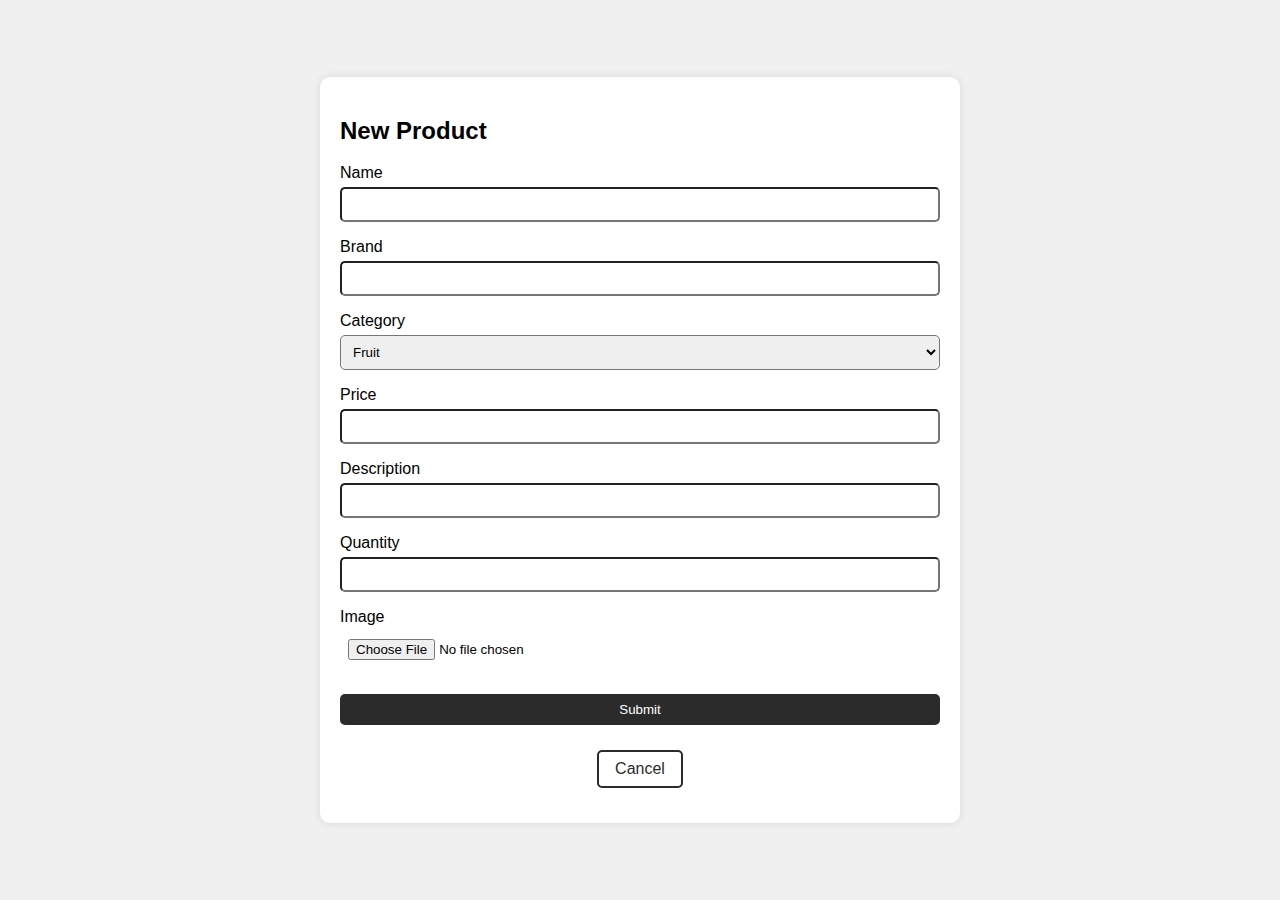
<file: target/classes/templates/products/CreateProduct.html>
<!DOCTYPE html>
<html lang="en" xmlns:th="http://www.thymeleaf.org">
<head>
    <meta charset="UTF-8">
    <meta name="viewport" content="width=device-width, initial-scale=1.0">
    <title>Create Product</title>
    <style>
        body {
            font-family: Arial, sans-serif;
            display: flex;
            justify-content: center;
            align-items: center;
            height: 100vh;
            margin: 0;
            background-color: #f0f0f0;
        }
        .container {
            background-color: white;
            padding: 20px;
            border-radius: 10px;
            box-shadow: 0 0 10px rgba(0, 0, 0, 0.1);
            width: 80%;
            max-width: 600px;
        }
        .form-group {
            margin-bottom: 15px;
        }
        .form-group label {
            display: block;
            margin-bottom: 5px;
        }
        .form-group input,
        .form-group select {
            width: 100%;
            padding: 8px;
            box-sizing: border-box;
            border-radius: 5px;
        }
        .btn {
            padding: 8px 16px;
            margin-top: 10px;
            background-color: #2b2b2b;
            color: white;
            border: none;
            border-radius: 5px;
            cursor: pointer;
            width: 100%;
            text-align: center;
        }
        .btn:hover {
            color: #a3a1a1;
        }
        .btn-outline {
            background-color: white;
            color: #2b2b2b;
            border: 2px solid #2b2b2b;
        }
        .btn-outline:hover {
            background-color: #2b2b2b;
            color: white;
        }
		.btn-cancel-container {
		    text-align: center; /* Center the button */
		}
		
		.btn-cancel {
		    padding: 8px 16px;
		    margin-top: 10px; /* Adjusted margin-top */
		    background-color: #ffffff;
		    color: #2b2b2b;
		    border: 2px solid #2b2b2b;
		    border-radius: 5px;
		    cursor: pointer;
		    display: inline-block;
		    text-decoration: none;
		}
		
		.btn-cancel:hover {
		    background-color: #2b2b2b;
		    color: #ffffff;
		}
		.text-danger {
		    color: red;
		}
		

        
    </style>
</head>
<body>

<div class="container">
    <h2 class="text-center mb-5">New Product</h2>
    <form method="post" enctype="multipart/form-data" th:object="${productDto}">
        <div class="form-group">
            <label for="name">Name</label>
            <input type="text" id="name" th:field="*{name}" class="form-control">
            <p th:if="${#fields.hasErrors('name')}" th:errors="*{name}" class="text-danger"></p>
        </div>
        <div class="form-group">
            <label for="brand">Brand</label>
            <input type="text" id="brand" th:field="*{brand}" class="form-control" >
            <p th:if="${#fields.hasErrors('brand')}" th:errors="*{brand}" class="text-danger"></p>
        </div>
        <div class="form-group">
            <label for="category">Category</label>
            <select id="category" th:field="*{category}" class="form-select" >
                <option value="Fruit">Fruit</option>
                <option value="Snacks">Snacks</option>
                <option value="Beverage">Beverage</option>
                <option value="Groceries">Groceries</option>
                <option value="Medicine">Medicine</option>
            </select>
            <p th:if="${#fields.hasErrors('category')}" th:errors="*{category}" class="text-danger"></p>
        </div>
        <div class="form-group">
            <label for="price">Price</label>
            <input type="number" id="price" th:field="*{price}" class="form-control" step="0.01" min="0" >
            <p th:if="${#fields.hasErrors('price')}" th:errors="*{price}" class="text-danger"></p>
        </div>
        <div class="form-group">
            <label for="description">Description</label>
            <input type="text" id="description" th:field="*{description}" class="form-control" >
            <p th:if="${#fields.hasErrors('description')}" th:errors="*{description}" class="text-danger"></p>
        </div>
        <div class="form-group">
            <label for="quantity">Quantity</label>
            <input type="number" id="quantity" th:field="*{quantity}" class="form-control" >
            <p th:if="${#fields.hasErrors('quantity')}" th:errors="*{quantity}" class="text-danger"></p>
        </div>
        <div class="form-group">
            <label for="imageFile">Image</label>
            <input type="file" id="imageFile" th:field="*{imageFile}" class="form-control" >
            <p th:if="${#fields.hasErrors('imageFile')}" th:errors="*{imageFile}" class="text-danger"></p>
        </div>
        <div class="form-group">
            <button type="submit" class="btn">Submit</button>
        </div>
        <div class="form-group">
    		<div class="btn-cancel-container">
        		<a th:href="@{/products}" class="btn-cancel">Cancel</a>
    		</div>
		</div>
        
    </form>
</div>

</body>
</html>
</file>
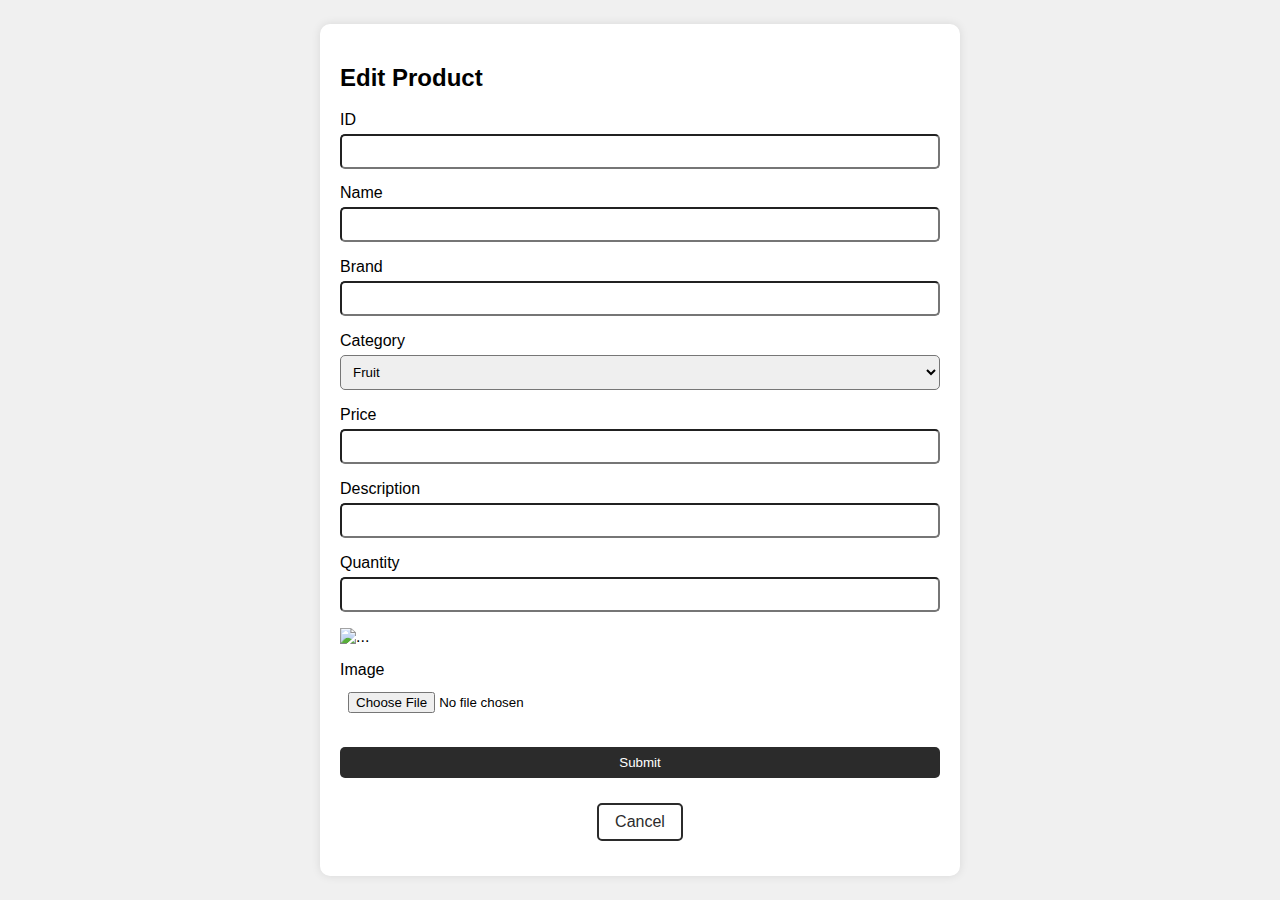
<file: target/classes/templates/products/EditProduct.html>
<!DOCTYPE html>
<html lang="en" xmlns:th="http://www.thymeleaf.org">
<head>
    <meta charset="UTF-8">
    <meta name="viewport" content="width=device-width, initial-scale=1.0">
    <title>Create Product</title>
    <style>
        body {
            font-family: Arial, sans-serif;
            display: flex;
            justify-content: center;
            align-items: center;
            height: 100vh;
            margin: 0;
            background-color: #f0f0f0;
        }
        .container {
            background-color: white;
            padding: 20px;
            border-radius: 10px;
            box-shadow: 0 0 10px rgba(0, 0, 0, 0.1);
            width: 80%;
            max-width: 600px;
        }
        .form-group {
            margin-bottom: 15px;
        }
        .form-group label {
            display: block;
            margin-bottom: 5px;
        }
        .form-group input,
        .form-group select {
            width: 100%;
            padding: 8px;
            box-sizing: border-box;
            border-radius: 5px;
        }
        .btn {
            padding: 8px 16px;
            margin-top: 10px;
            background-color: #2b2b2b;
            color: white;
            border: none;
            border-radius: 5px;
            cursor: pointer;
            width: 100%;
            text-align: center;
        }
        .btn:hover {
            color: #a3a1a1;
        }
        .btn-outline {
            background-color: white;
            color: #2b2b2b;
            border: 2px solid #2b2b2b;
        }
        .btn-outline:hover {
            background-color: #2b2b2b;
            color: white;
        }
		.btn-cancel-container {
		    text-align: center; /* Center the button */
		}
		
		.btn-cancel {
		    padding: 8px 16px;
		    margin-top: 10px; /* Adjusted margin-top */
		    background-color: #ffffff;
		    color: #2b2b2b;
		    border: 2px solid #2b2b2b;
		    border-radius: 5px;
		    cursor: pointer;
		    display: inline-block;
		    text-decoration: none;
		}
		
		.btn-cancel:hover {
		    background-color: #2b2b2b;
		    color: #ffffff;
		}
		.text-danger {
		    color: red;
		}
		

        
    </style>
</head>
<body>

<div class="container">
    <h2 class="text-center mb-5">Edit Product</h2>
    <form method="post" enctype="multipart/form-data" th:object="${productDto}">
    	<div class="form-group">
            <label for="id">ID</label>
            <input readonly type="text" id="id" th:value="${product.id}" class="form-control">
        </div>
        <div class="form-group">
            <label for="name">Name</label>
            <input type="text" id="name" th:field="*{name}" class="form-control">
            <p th:if="${#fields.hasErrors('name')}" th:errors="*{name}" class="text-danger"></p>
        </div>
        <div class="form-group">
            <label for="brand">Brand</label>
            <input type="text" id="brand" th:field="*{brand}" class="form-control" >
            <p th:if="${#fields.hasErrors('brand')}" th:errors="*{brand}" class="text-danger"></p>
        </div>
        <div class="form-group">
            <label for="category">Category</label>
            <select id="category" th:field="*{category}" class="form-select" >
                <option value="Fruit">Fruit</option>
                <option value="Snacks">Snacks</option>
                <option value="Beverage">Beverage</option>
                <option value="Groceries">Groceries</option>
                <option value="Medicine">Medicine</option>
            </select>
            <p th:if="${#fields.hasErrors('category')}" th:errors="*{category}" class="text-danger"></p>
        </div>
        <div class="form-group">
            <label for="price">Price</label>
            <input type="number" id="price" th:field="*{price}" class="form-control" step="0.01" min="0" >
            <p th:if="${#fields.hasErrors('price')}" th:errors="*{price}" class="text-danger"></p>
        </div>
        <div class="form-group">
            <label for="description">Description</label>
            <input type="text" id="description" th:field="*{description}" class="form-control" >
            <p th:if="${#fields.hasErrors('description')}" th:errors="*{description}" class="text-danger"></p>
        </div>
        <div class="form-group">
            <label for="quantity">Quantity</label>
            <input type="number" id="quantity" th:field="*{quantity}" class="form-control" >
            <p th:if="${#fields.hasErrors('quantity')}" th:errors="*{quantity}" class="text-danger"></p>
        </div>
        
        <div class="form-group">
            <img th:src="@{'/images/' + ${product.imageFileName}}"
                      alt="..." width="150">
        </div>
        
        
        <div class="form-group">
            <label for="imageFile">Image</label>
            <input type="file" id="imageFile" th:field="*{imageFile}" class="form-control" >
            <p th:if="${#fields.hasErrors('imageFile')}" th:errors="*{imageFile}" class="text-danger"></p>
        </div>
        <div class="form-group">
            <button type="submit" class="btn">Submit</button>
        </div>
        <div class="form-group">
    		<div class="btn-cancel-container">
        		<a th:href="@{/products}" class="btn-cancel">Cancel</a>
    		</div>
		</div>
        
    </form>
</div>

</body>
</html>
</file>
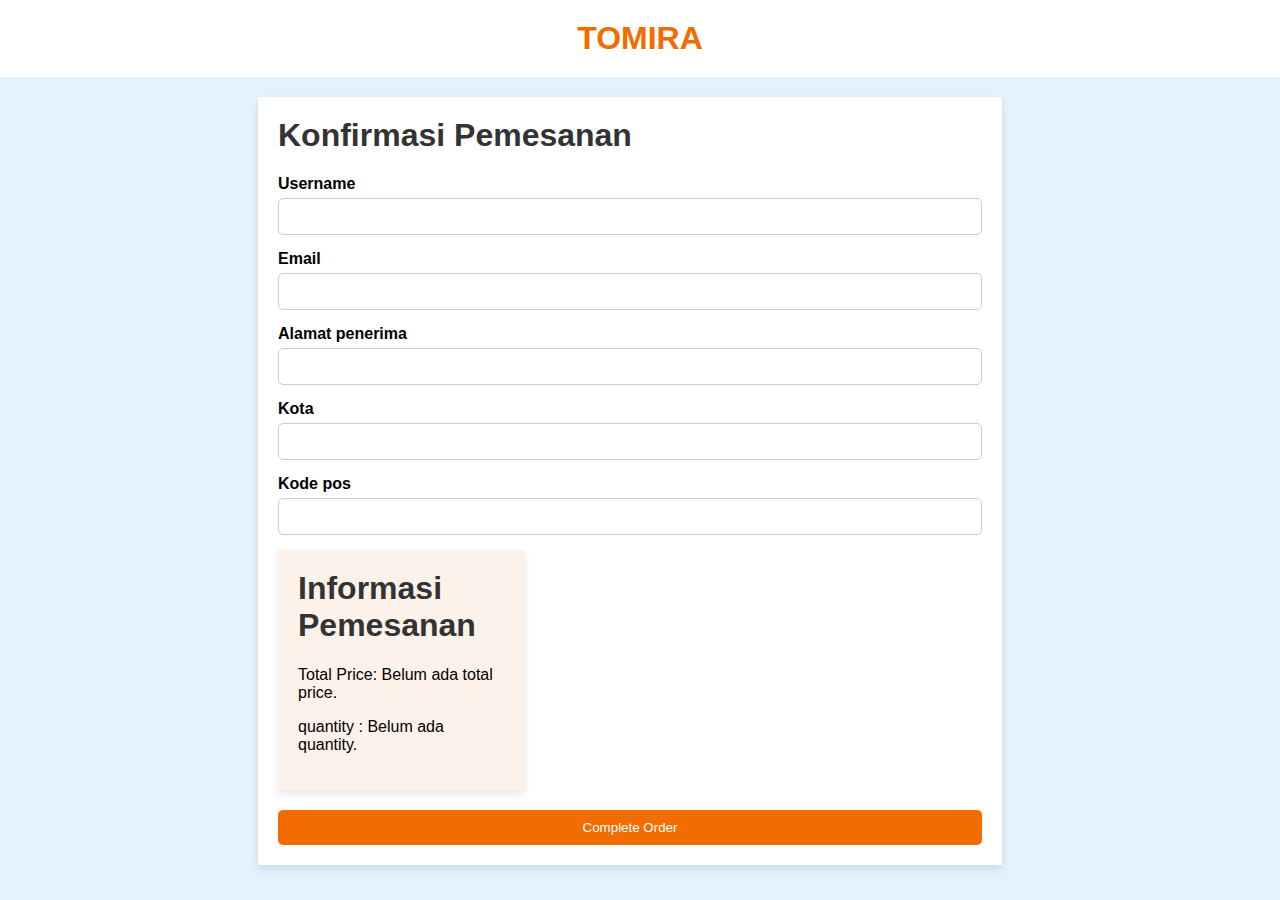
<file: target/classes/templates/user/CheckOut.html>
<!DOCTYPE html>
<html lang="en">
<head>
    <meta charset="UTF-8">
    <meta name="viewport" content="width=device-width, initial-scale=1.0">
    <title>Checkout</title>
    <style>
        body {
            font-family: Arial, sans-serif;
            margin: 0;
            padding: 0;
            background-color: #e3f2fd;
        }
        
        header {
            background-color: #fff;
            padding: 20px;
            text-align: center;
        }
        
        header h1 {
            margin: 0;
            color: #f36c00;
        }
        
        .container {
            display: flex;
            justify-content: center;
            padding: 20px;
        }
        
        .checkout-form, .order-summary {
            background-color: #fff;
            padding: 20px;
            box-shadow: 0 4px 8px rgba(0, 0, 0, 0.1);
            box-sizing: border-box;
        }
        
        .checkout-form {
            width: 60%;
            margin-right: 20px;
        }
        
        .order-summary {
            width: 35%;
            background-color: #fdf2e9;
        }
        
        h1 {
            margin-top: 0;
            color: #333;
        }
        
        .form-group {
            margin-bottom: 15px;
        }
        
        .form-group label {
            display: block;
            margin-bottom: 5px;
            font-weight: bold;
        }
        
        .form-group input {
            width: 100%;
            padding: 10px;
            border: 1px solid #ccc;
            border-radius: 5px;
            box-sizing: border-box;
        }
        
        .summary-details {
            display: flex;
            justify-content: space-between;
            margin-bottom: 10px;
        }
        
        .summary-total {
            display: flex;
            justify-content: space-between;
            font-weight: bold;
            margin-top: 20px;
            font-size: 16px;
        }
        
        .checkout-button {
            width: 100%;
            padding: 10px;
            background-color: #f36c00;
            color: white;
            border: none;
            border-radius: 5px;
            cursor: pointer;
            margin-top: 20px;
        }
        
        .checkout-button:hover {
            background-color: #d85a00;
        }
        
        .payment-options {
            display: flex;
            justify-content: space-between;
            margin-bottom: 20px;
        }
        
        .payment-options button {
            flex: 1;
            margin-right: 10px;
            padding: 10px;
            background-color: #fff;
            border: 1px solid #ccc;
            border-radius: 5px;
            cursor: pointer;
        }
        
        .payment-options button:last-child {
            margin-right: 0;
        }
        
        .payment-options button img {
            width: 100%;
            height: auto;
        }
        
    </style>
</head>
<body>
    <header>
        <h1>TOMIRA</h1>
    </header>
    <div class="container">
        <div class="checkout-form">
            <h1>Konfirmasi Pemesanan</h1>
            <form action="/submit_order" method="POST">
            	<div class="form-group">
				    <label>Username</label>
				    <input type="username" id="username" name="username" required>
				</div>
                <div class="form-group">
                    <label for="email">Email</label>
                    <input type="email" id="email" name="email" required>
                </div>
                <div class="form-group">
                    <label for="alamat">Alamat penerima</label>
                    <input type="text" id="alamat" name="alamat" required>
                </div>
                <div class="form-group">
                    <label for="kota">Kota</label>
                    <input type="text" id="kota" name="kota" required>
                </div>
                <div class="form-group">
                    <label for="kode_pos">Kode pos</label>
                    <input type="text" id="kode_pos" name="kode_pos" required>
                </div>
		        <div class="order-summary">
		            <h1>Informasi Pemesanan</h1>
						  <p th:text="${product.name}"></p>
		                  <p>Total Price: <span id="totalPriceDisplay"></span></p>
		            <p>quantity   : <span id="quantityDisplay"></span></p>
		            <input type="hidden" id="productIdInput" name="productId" th:value="${product.id}" />
		            <input type="hidden" id="totalPriceInput" name="totalPrice" value="">
      			  </div>
                <button type="submit" class="checkout-button">Complete Order</button>
            </form>
        </div>
    </div>
    
    <script>
        // Ambil total price dari localStorage
        var totalPrice = localStorage.getItem('totalPrice');
        var quantity = localStorage.getItem('quantity');

        // Tampilkan nilai totalPrice dalam elemen HTML
        document.getElementById('totalPriceDisplay').innerText = totalPrice ? 'Rp. ' + totalPrice : 'Belum ada total price.';
        document.getElementById('quantityDisplay').innerText = quantity ? + quantity : 'Belum ada quantity.';
    </script>
</body>
</html>
</file>
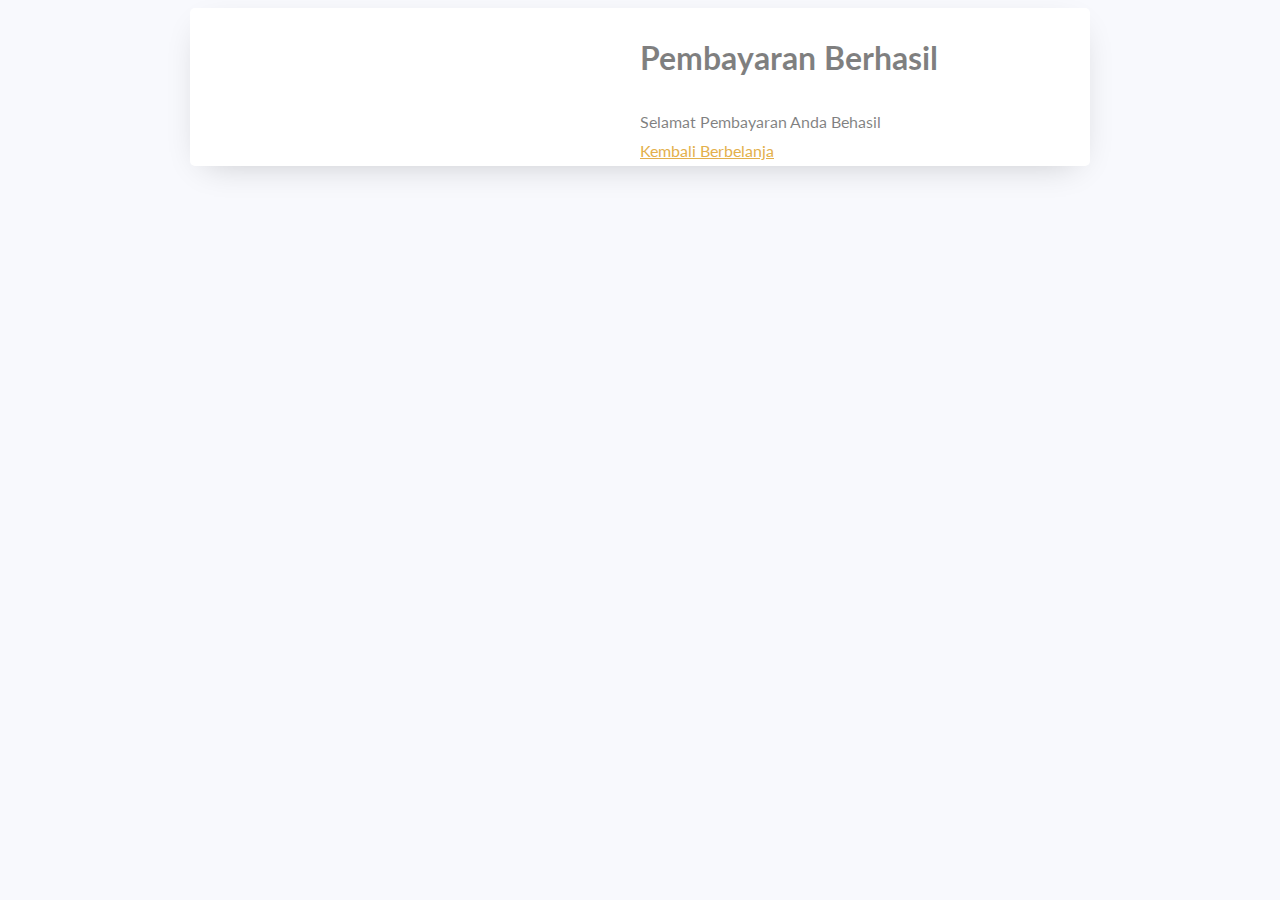
<file: target/classes/templates/user/succes.html>
<!doctype html>
<html lang="en">
<head>
    <title>Pembayaran Berhasil</title>
    <meta charset="utf-8">
    <meta name="viewport" content="width=device-width, initial-scale=1, shrink-to-fit=no">
    <link href="https://fonts.googleapis.com/css?family=Lato:300,400,700&display=swap" rel="stylesheet">
    <link rel="stylesheet" href="https://stackpath.bootstrapcdn.com/font-awesome/4.7.0/css/font-awesome.min.css">
    <style>
body {
      font-family: 'Lato', Arial, sans-serif;
      font-size: 16px;
      line-height: 1.8;
      font-weight: normal;
      background: #f8f9fd;
      color: rgba(0, 0, 0, 0.5);
    }

    a {
      transition: .3s all ease;
      color: #e3b04b;
    }

    a:hover, a:focus {
      text-decoration: none !important;
      outline: none !important;
      box-shadow: none;
    }

    h3 {
      color: #000;
      font-size: 24px;
      margin-bottom: 20px;
      font-weight: 700;
    }

    .container {
      max-width: 900px;
      margin: 0 auto;
    }

    .img {
      background-size: cover;
      background-repeat: no-repeat;
      background-position: center center;
    }

    .wrap {
      width: 100%;
      display: flex;
      background: #fff;
      border-radius: 5px;
      box-shadow: 0px 10px 34px -15px rgba(0, 0, 0, 0.24);
    }

    .img {
      width: 50%;
      background-image: url('images/Background.jpg'; /* Use the correct image URL here */
    }

    .login-wrap {
      width: 50%;
      padding: 30px;
      margin: 0 auto;  /* Added line to center the form */
    }

    .form-group {
      position: relative;
      margin-bottom: 20px;
    }

    .label {
      font-size: 12px;
      text-transform: uppercase;
      letter-spacing: 1px;
      color: #000;
      font-weight: 700;
      margin-bottom: 10px;
      display: block;
    }

    .form-control {
      height: 48px;
      background: #fff;
      color: #000;
      font-size: 16px;
      border-radius: 5px;
      border: 1px solid rgba(0, 0, 0, .1);
      padding: 0 15px;
      box-sizing: border-box;
    }

    .form-control::placeholder {
      color: rgba(0, 0, 0, .2) !important;
    }

    .form-control:focus, .form-control:active {
      outline: none !important;
      border: 1px solid #e3b04b;
    }

    .btn {
      cursor: pointer;
      box-shadow: none !important;
      font-size: 15px;
      padding: 10px 20px;
    }

        .btn:hover, .btn:active, .btn:focus {
            outline: none;
        }

        .btn-primary {
            background: #e3b04b !important;
            border: 1px solid #e3b04b !important;
            color: #fff !important;
            width: 100%;
        }

        .btn-primary:hover {
            border: 1px solid #e3b04b;
            background: transparent;
            color: #e3b04b;
        }

        .text-center {
            text-align: center;
        }
    </style>
</head>
<body>
<section class="ftco-section">
    <div class="container">
        <div class="wrap d-md-flex">
            <div class="img">
             
            </div>
            <div class="login-wrap p-4 p-md-5">
                <div class="d-flex">
                    <div class="w-100">
                        <h1 class="mb-4">Pembayaran Berhasil</h1>
                    </div>
                </div>
                <form action="#" class="signin-form">
                    <div class="form-group mb-3">
                        <label class="label" for="name">Selamat Pembayaran Anda Behasil</label>
                    </div>
                    <div class="form-group">
                        <a  href="/" class="btn-back">Kembali Berbelanja</a>
                    </div>
                </form>
            </div>
        </div>
    </div>
</section>
</body>
</html>
</file>
